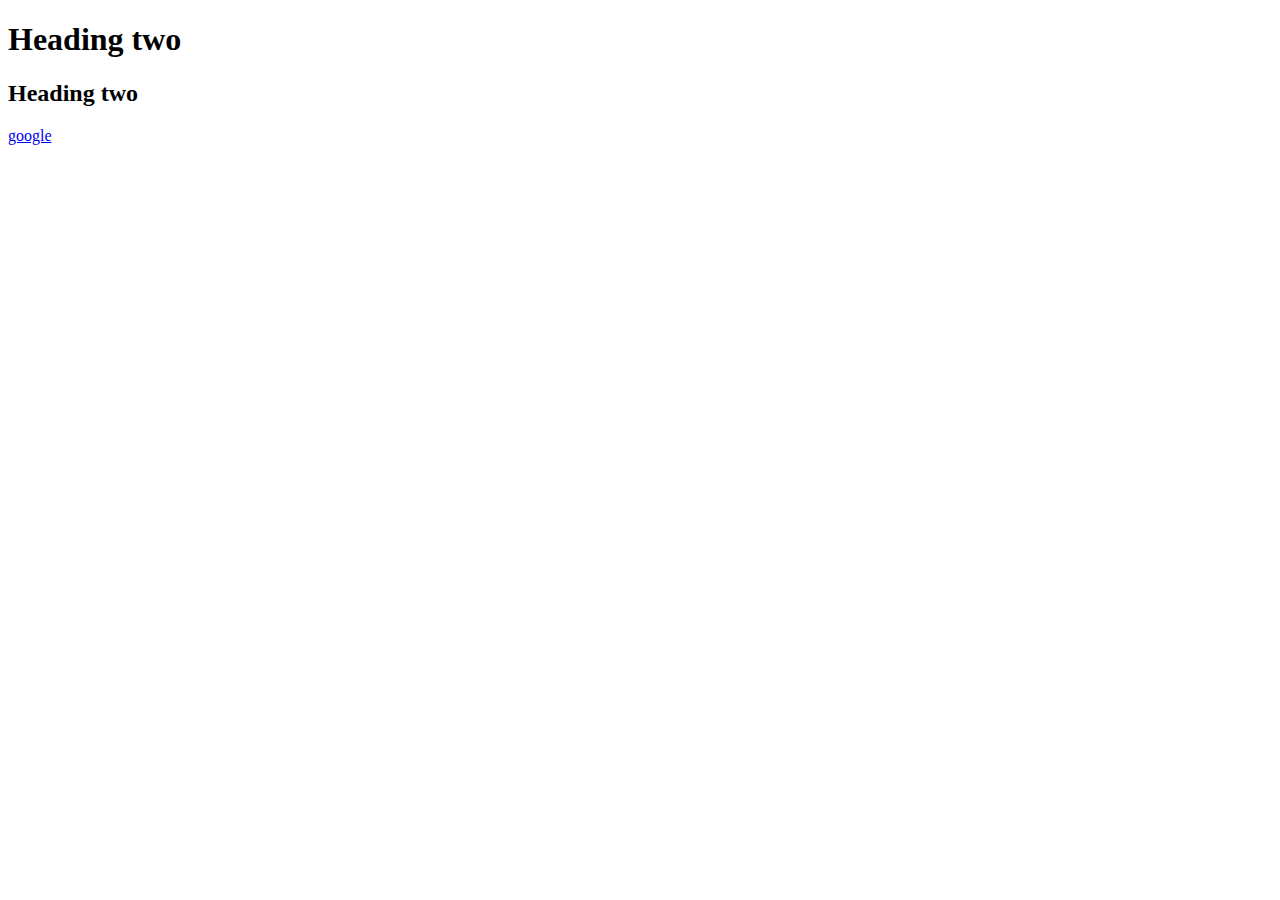
<file: index.html>
<!-- apache software server hai jo humare web pages ko serve krta hai  -->
<!-- emmet software hai jo face pace coding krne mai help krta hai aur vs code mai ye 
 by default installed hota hai aur ides mai emmet ko install krna hota hai 
 -->
 <!-- html ek syntextical language simple and declarative language jo humare web page ko struture mai bnati hai -->
<!DOCTYPE html>
<html lang="en">
<head>
    <meta charset="UTF-">
    <meta name="viewport" content="width=device-width, initial-scale=1.0">
    <title>Document</title>
</head>
<body>
    <h1>Heading two </h1> 
    <!-- element ke andr tag bhi hota hai aur element bhi  <h1>Heading two </h1>  -->
     <!-- tag shir <h1></h1> hota hata hai tag ki prperties ko attributes kehte hai -->
    <!-- H1 heading most important part ko highlight krta hai h2 usse kam important -->
    <h2>Heading <span>two</span></h2>
    <a href="https://google.com">google</a>
    <!-- anchor tag mai bhot attribute hai for eg. taget attribute = "" aur uski kaafi values ho skti hai 
    _self: Ye default hota hai. Isme link wahi tab ya window mein khulta hai jisme tum abhi ho.
    _blank: Ye aksar naye tab mein link kholta hai. Lekin kuch log apne browser settings se ise naye window mein bhi khulne ke liye set kar sakte hain.
    _parent: Isme link parent frame mein khulta hai (jo frame tumhare current frame ko contain karta hai). Agar koi parent frame nahi hai,
    toh ye _self ki tarah hi same tab ya window mein khulega.
    _top: Isme link sabse upar waale frame mein khulta hai, jo hierarchy ka top level hota hai. Agar koi frame nahi hai, toh ye bhi _self ki tarah same tab ya window mein khulega.
    _unfencedTop: Iska use isolated frames (jaise embedded frames) ke liye hota hai. Ye link ko main page mein kholne deta hai jo sab frames ko contain karta hai. Agar tum ise 
    frame setup ke bahar use karte ho, toh ye normal tareeke se kaam karega. -->
</body>
</html>
</file>
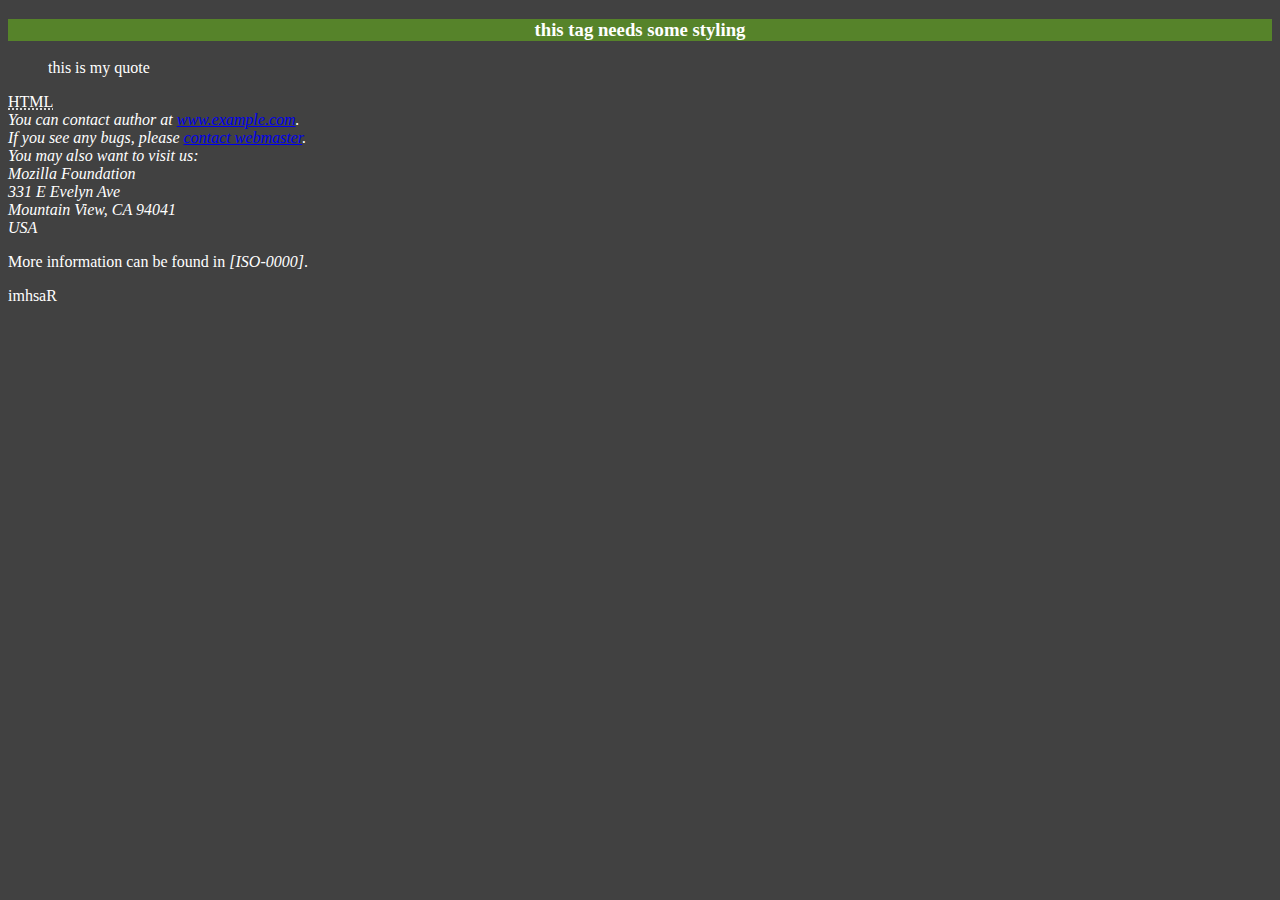
<file: colurs.html>
<!DOCTYPE html>
<html lang="en">
<head>
    <meta charset="UTF-8">
    <meta name="viewport" content="width=device-width, initial-scale=1.0">
    <title>Value of Colors and css format </title>
    <!-- internal css -->
    <style>
        body
        {
            background-color:pink;
            color:black;
        }

    </style>
    <link rel="stylesheet" href="style.css"> 
    <!-- ese external css file aad krte hai  -->
</head>
<body> 
    <h3 style="text-align: center;
    background-color: rgba(127, 255, 0,0.35)
    ;">this tag needs some styling</h3>
    <!-- rgb , hsl use kiya jaya hai aur hex code bhi kiya ja skte hai  aue ek hwb bhi use krte hai prr vho use ni 
     krte hai -->
     <!-- rgb - red blue green  -->
      <!-- rgba - a opacity ke liye kiya jata hai  -->
       <p>
        <blockquote cite="elon">
            this is my quote
        </blockquote>
        <!-- the <blockquote> element is used to indicate a section of text that is a quotation from another source. 
            It is typically rendered with indentation by browsers to distinguish it from the surrounding text. 
            It can also include the cite attribute to specify the source of the quote. -->
       </p>
       <!-- abbrevation -->
        <abbr title="HYPER TEXT MARKUP LANGUAGE">
            HTML
        </abbr>
        <!-- ADDRESS TAG element indicates that the enclosed HTML provides contact information for a person or people, or for an organization. -->
        <address>
            You can contact author at
            <a href="http://www.example.com/contact">www.example.com</a>.<br />
            If you see any bugs, please
            <a href="mailto:webmaster@example.com">contact webmaster</a>.<br />
            You may also want to visit us:<br />
            Mozilla Foundation<br />
            331 E Evelyn Ave<br />
            Mountain View, CA 94041<br />
            USA
          </address>
          
         <!-- CITE TAGE  element is used to mark up the title of a cited creative work. The reference may be in an abbreviated form 
          according to context-appropriate conventions related to citation metadata.-->
          <p>More information can be found in <cite>[ISO-0000]</cite>.</p>

          <!-- BOD  DUBAI KE CLIENT KE LIYE RIGHT TO LEST TEXT READ KRNA H THO YE TAG USE KRTE HAI -->
        <bdo dir="rtl">Rashmi </bdo>
        
</body>
</html>

<!-- inline css ki priority sabse jyda hoti hai -->
<!-- inline style conditional jyda use ki jati hai -->
</file>
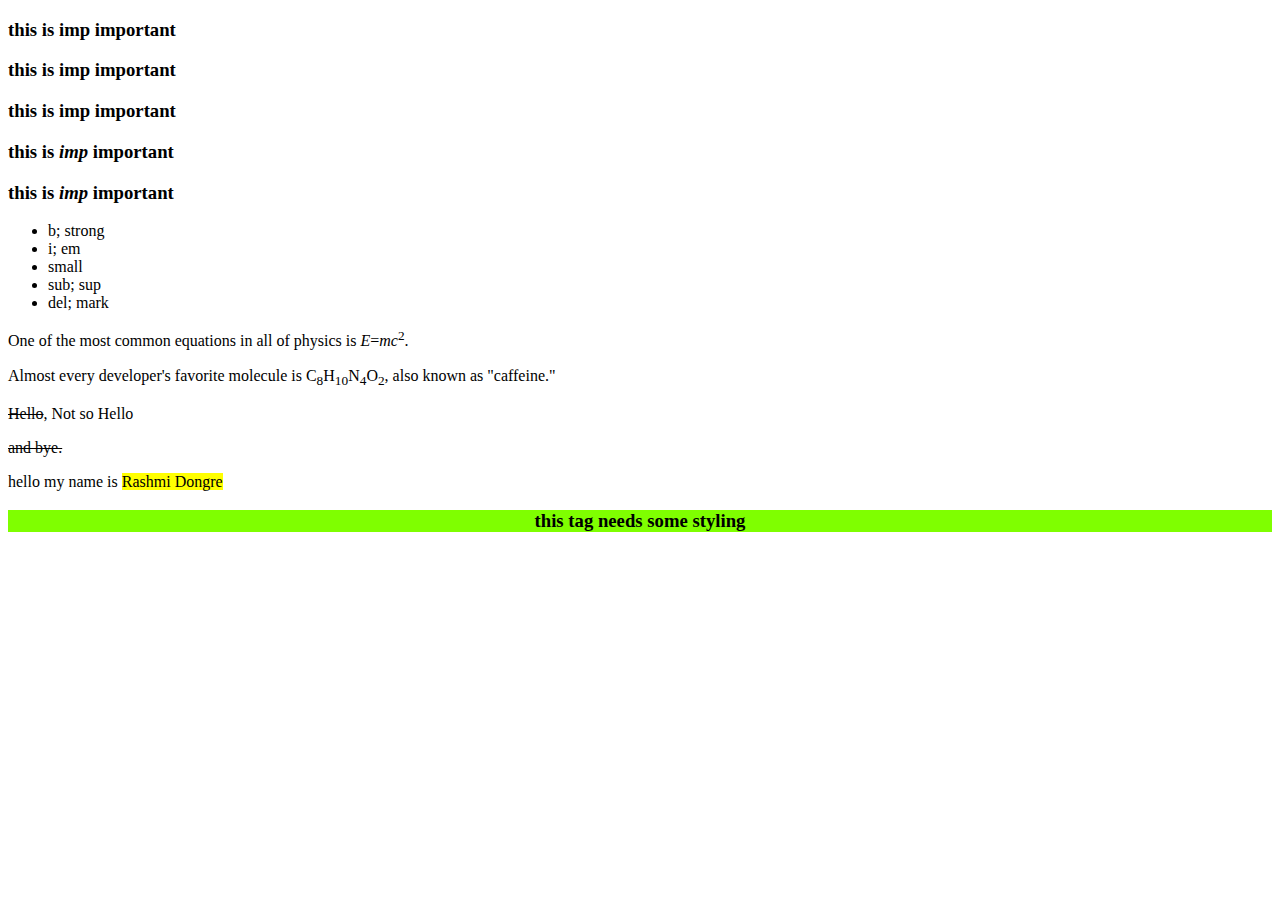
<file: formatting.html>
<!DOCTYPE html>
<html lang="en">
<head>
    <meta charset="UTF-8">
    <meta name="viewport" content="width=device-width, initial-scale=1.0">
    <title>Formatting</title>
</head>
<body>
    <!-- <h1>Formatting</h1> -->
    <!-- <h1>Formatting</h1>
    <h1>Formatting</h1> -->
    <h3>this is <b>imp </b>important</h3>
    <!-- h3 tag mai important ka asar ni pdega kyuki usme phle se hai important kiya gya hota hai  -->
    <h3>this is <b>imp </b>important</h3>
    <h3>this is <strong>imp </strong>important</h3>
    <h3>this is <i>imp </i>important</h3>
    <h3>this is <em>imp </em>important</h3>

    <!-- ul>li*6  emmet shortcut isse 6 list aajyegi-->
    <ul>
        <li>b; strong</li>
        <li>i; em</li>
        <li>small</li>
        <li>sub; sup</li>
        <li>del; mark</li>
    </ul>

    <p>
        One of the most common equations in all of physics is <var>E</var>=<var>m</var
        ><var>c</var><sup>2</sup>.
    </p>
    <p>
        Almost every developer's favorite molecule is C<sub>8</sub>H<sub>10</sub>N<sub>4</sub>O<sub>2</sub>, also known as
        "caffeine."
     </p>
    
     <p><del>Hello</del>, Not so Hello</p>
    <del><p>and bye.</p></del>
    <hp>hello my name is <mark>Rashmi Dongre</mark></hp>

    <h3 style="text-align: center;
    background-color: chartreuse
    ;">this tag needs some styling</h3>

</body>
</html>
</file>
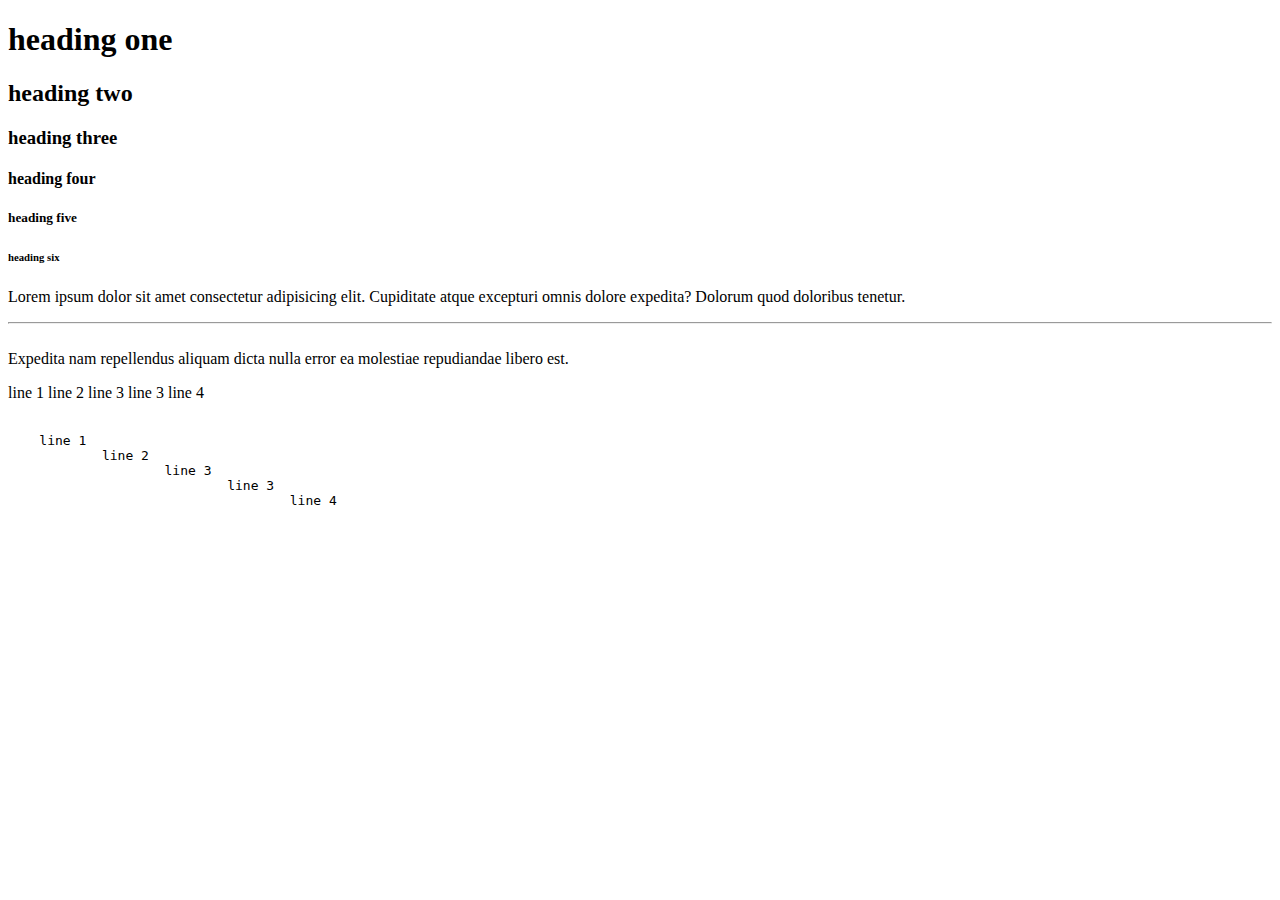
<file: heading.html>
<!DOCTYPE html>
<html lang="en">
<head>
    <meta charset="UTF-8">
    <meta name="viewport" content="width=device-width, initial-scale=1.0">
    <title>Heading</title>
</head>
<body>
    <h1>heading  one</h1>
    <h2>heading  two</h2> 
    <h3>heading  three</h3> 
    <h4>heading  four</h4> 
    <h5>heading  five</h5> 
    <h6>heading  six</h6> 
    <!-- alt + shift + dwon arrow -->
    <!-- alt + cursor === multiple cursors -->

   <p>Lorem ipsum dolor sit amet consectetur adipisicing elit. 
    Cupiditate atque excepturi omnis dolore expedita? Dolorum quod doloribus tenetur.
    <hr>
    <br> 
    Expedita nam repellendus aliquam dicta nulla error ea molestiae repudiandae libero est.</p> 
    <!-- Classic Poem Problem HTML mein tab aata hai jab hum poem ko sahi format mein dikhana
    chahte hain. Poetry mein line breaks, stanza breaks aur indentation (spaces) bahut important hote hain, lekin HTML mein text ko likhne ka tareeka automatically same format ko maintain nahi karta hai jaise tumne likha ho.
    Toh jab tumhe poem ko sahi format mein dikhana hota hai, toh tumhe kuch special HTML tags 
    ka use karna padta hai. -->
    <p> line 1 
                    line 2
                            line 3
                                    line 3
                                            line 4
    </p>
    <pre> 
    line 1 
            line 2
                    line 3
                            line 3
                                    line 4
    </pre>
</body>
</html>
</file>
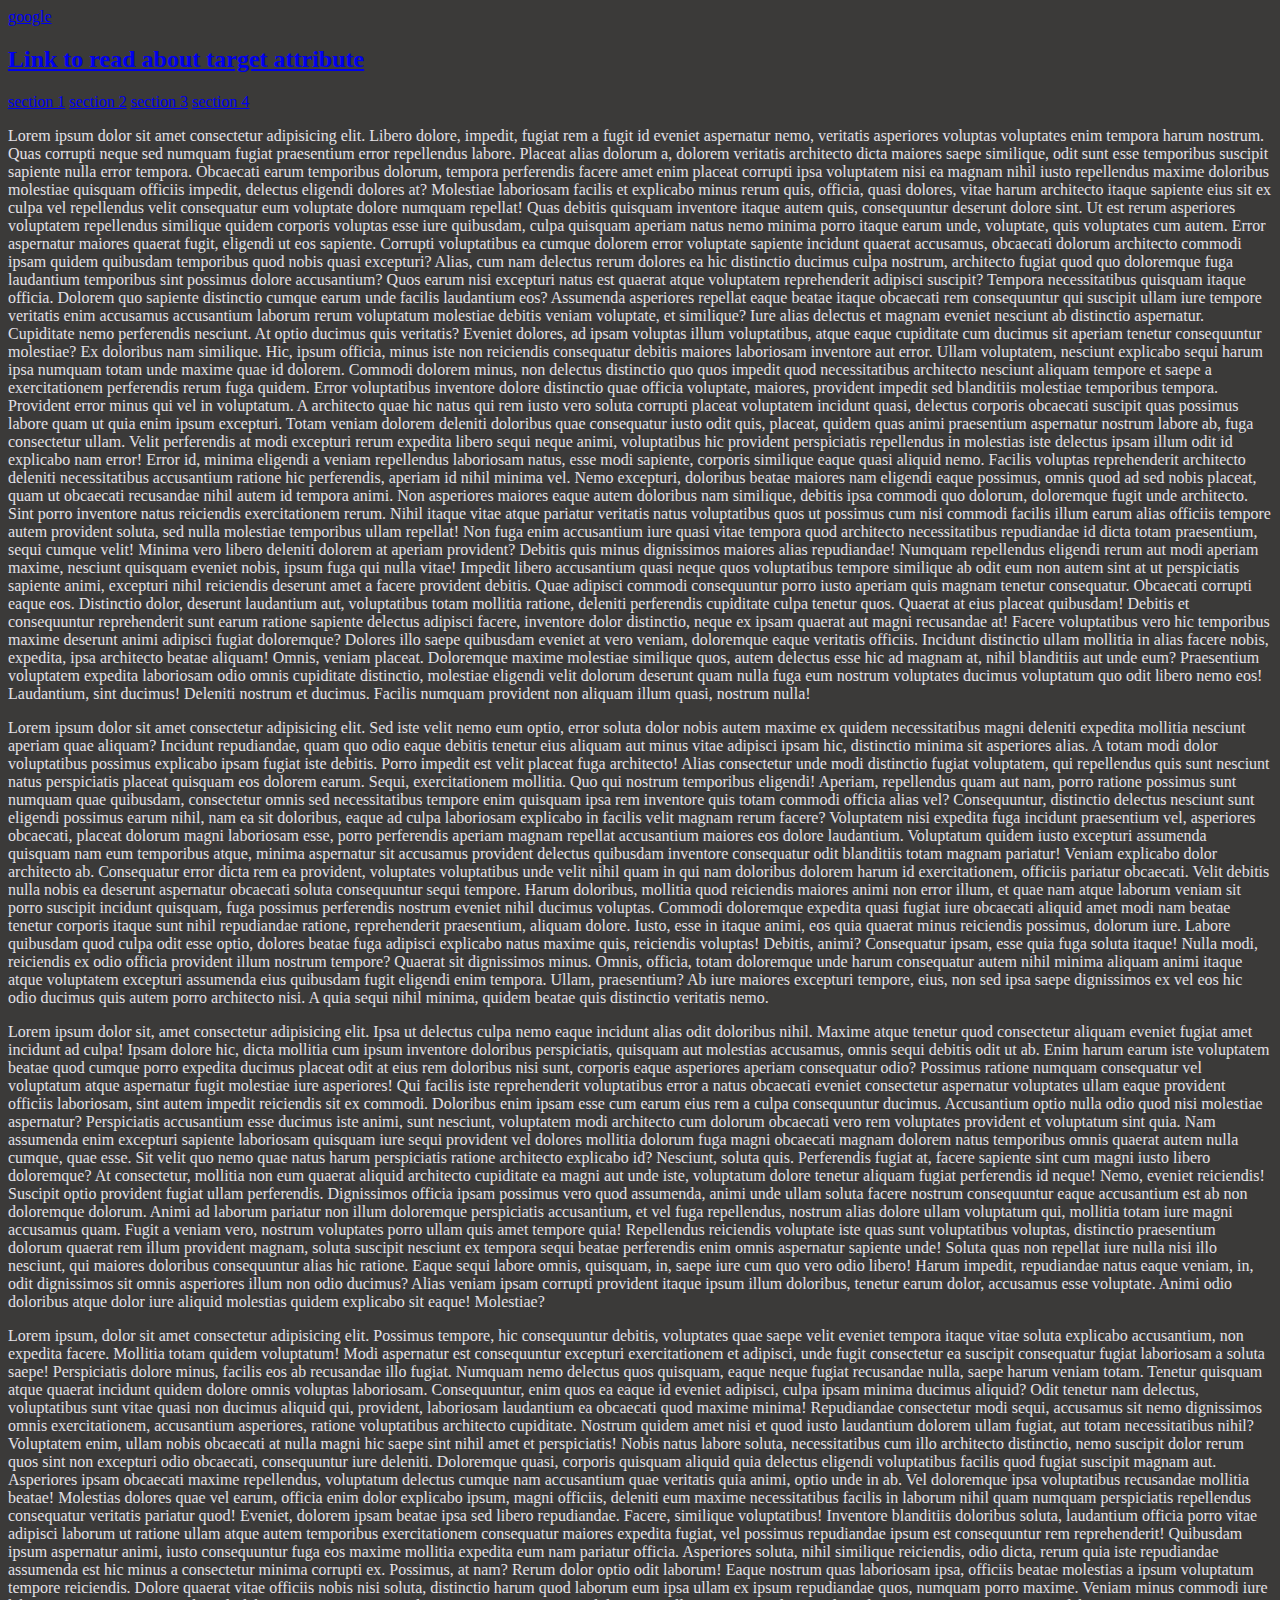
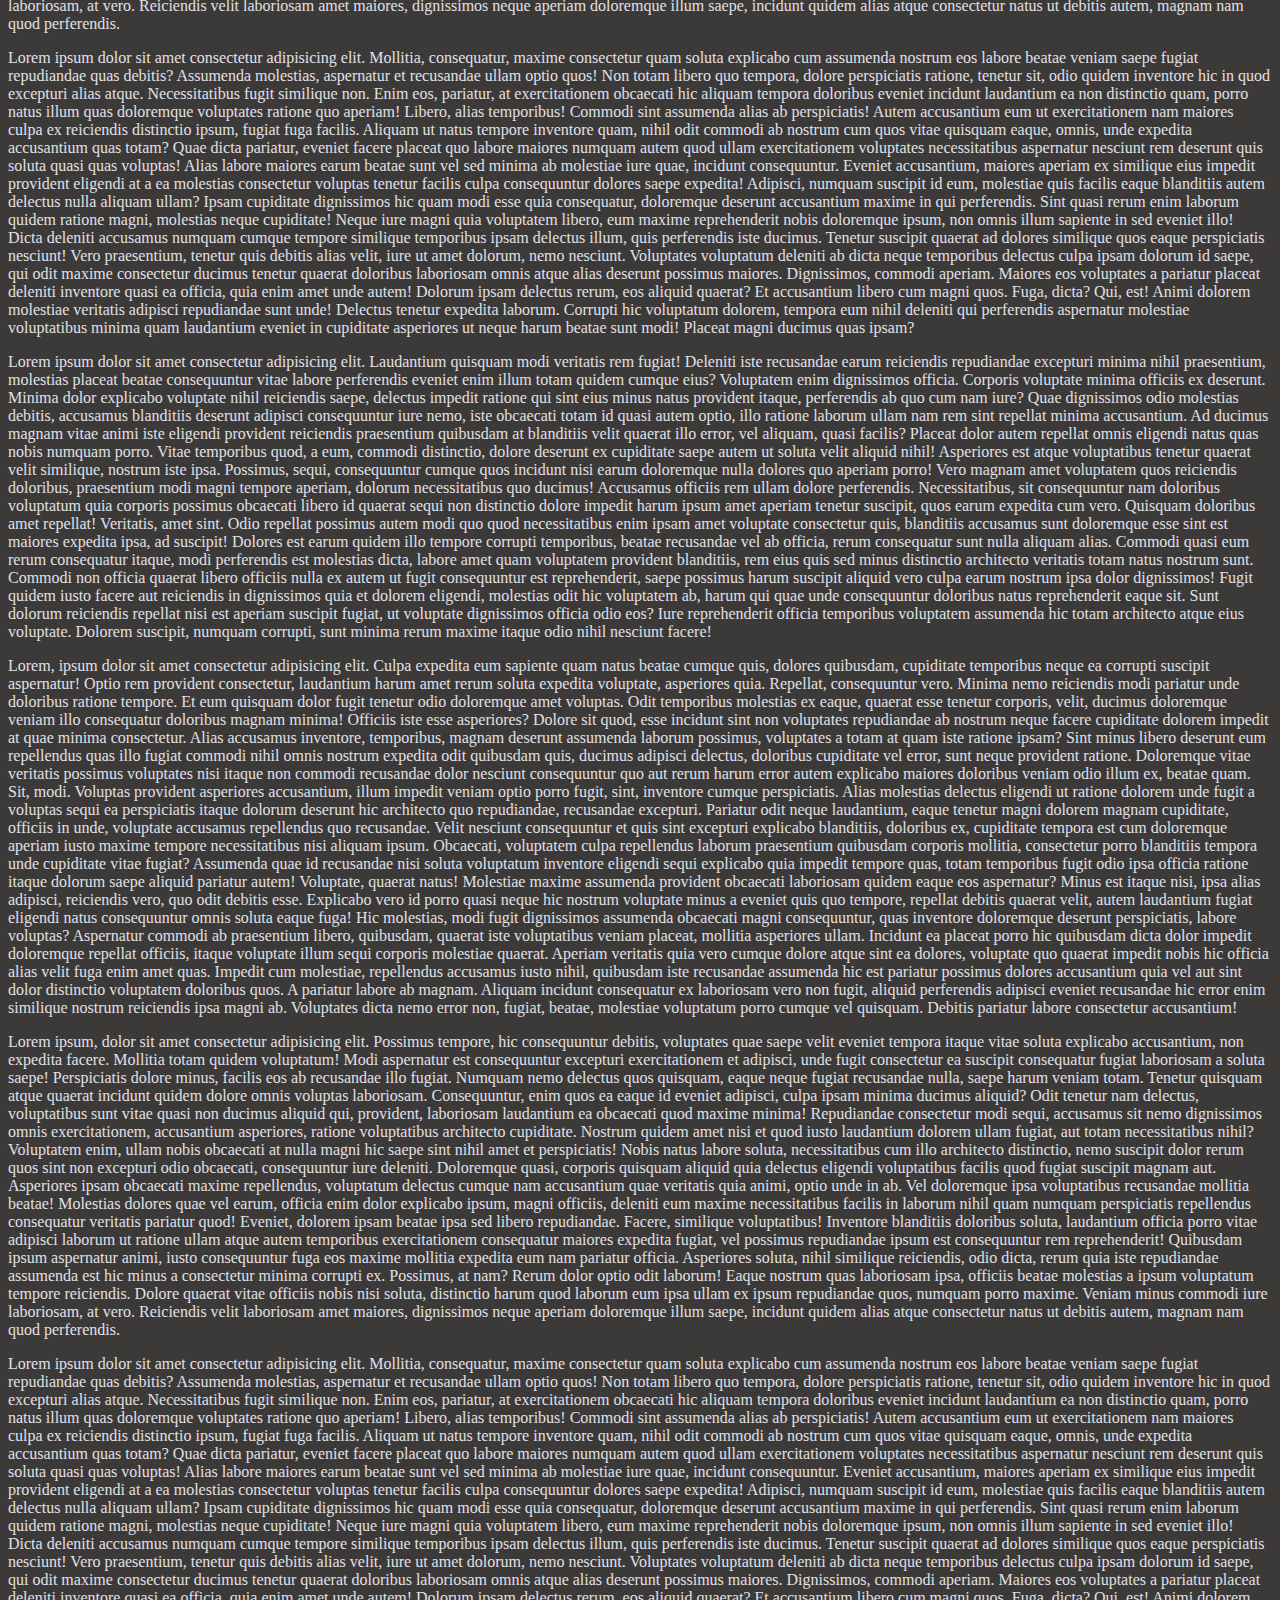
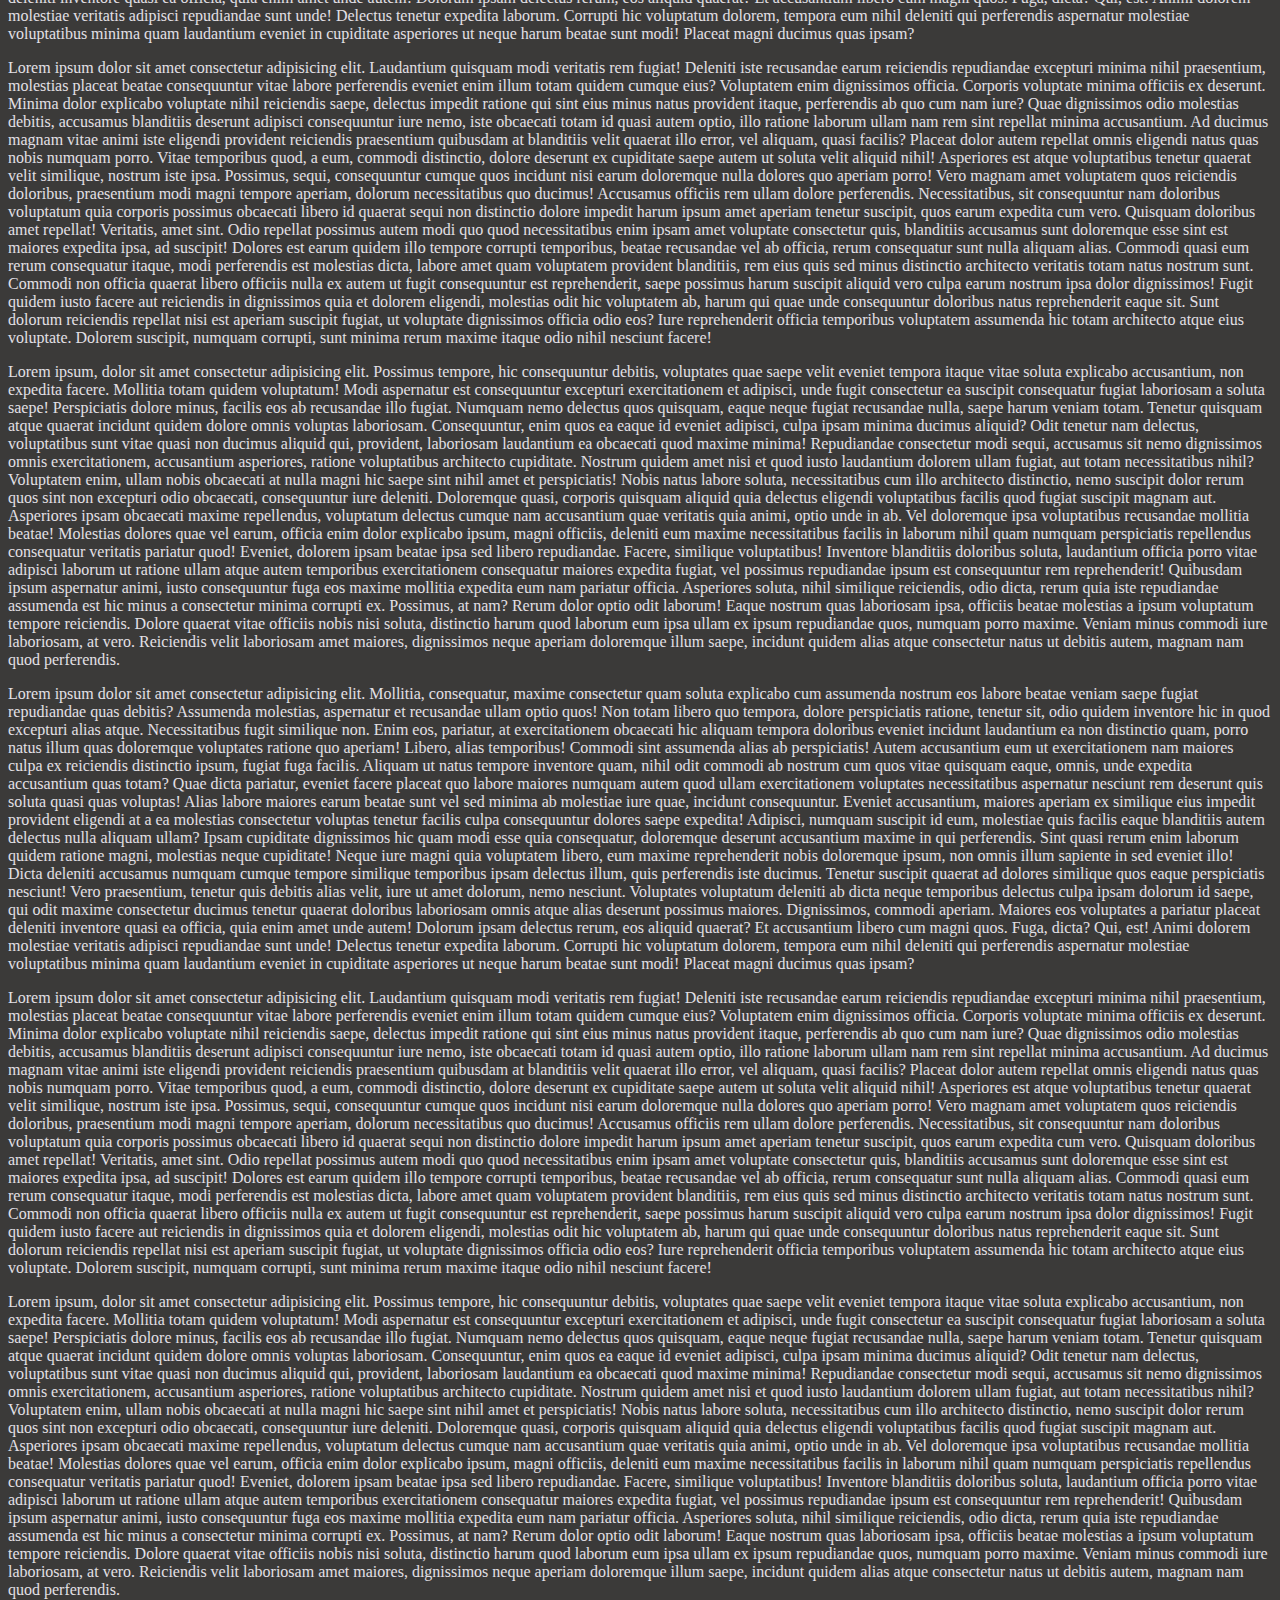
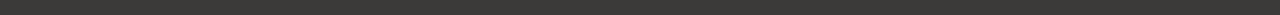
<file: link.html>
<!DOCTYPE html>
<html lang="en">
  <head>
    <meta charset="UTF-8" />
    <meta name="viewport" content="width=device-width, initial-scale=1.0" />
    <title>lint and images with map</title>
    <style>
      body {
        background-color: #3b3a39;
        color: rgb(227, 224, 230);
      }
    </style>
  </head>
  <body>
    <!-- a: detail pta lgegi konsi href ki values isse website ki usability badhti hai  aa skte hai ??  -->
    <a href="http://google.com" target="_blank" rel="noopener noreferrer"
      >google</a
    >
    <!-- neeche wale mai self topaur target attribute ke upr btt ki gyi hai -->
     <!-- p>text emmet abbr -->
    <h2 style="color: aliceblue;">
      <a
        href="http://https://stackoverflow.com/questions/18470097/difference-between-self-top-and-parent-in-the-anchor-tag-target-attribute"
        >Link to read about target attribute</a>
    </h2>
    <a href="#section 1">section 1</a>
    <a href="#section 2">section 2</a>
    <a href="#section 3">section 3</a>
    <a href="#last section">section 4</a>
    <p id="section 1">
      Lorem ipsum dolor sit amet consectetur adipisicing elit. Libero dolore,
      impedit, fugiat rem a fugit id eveniet aspernatur nemo, veritatis
      asperiores voluptas voluptates enim tempora harum nostrum. Quas corrupti
      neque sed numquam fugiat praesentium error repellendus labore. Placeat
      alias dolorum a, dolorem veritatis architecto dicta maiores saepe
      similique, odit sunt esse temporibus suscipit sapiente nulla error
      tempora. Obcaecati earum temporibus dolorum, tempora perferendis facere
      amet enim placeat corrupti ipsa voluptatem nisi ea magnam nihil iusto
      repellendus maxime doloribus molestiae quisquam officiis impedit, delectus
      eligendi dolores at? Molestiae laboriosam facilis et explicabo minus rerum
      quis, officia, quasi dolores, vitae harum architecto itaque sapiente eius
      sit ex culpa vel repellendus velit consequatur eum voluptate dolore
      numquam repellat! Quas debitis quisquam inventore itaque autem quis,
      consequuntur deserunt dolore sint. Ut est rerum asperiores voluptatem
      repellendus similique quidem corporis voluptas esse iure quibusdam, culpa
      quisquam aperiam natus nemo minima porro itaque earum unde, voluptate,
      quis voluptates cum autem. Error aspernatur maiores quaerat fugit,
      eligendi ut eos sapiente. Corrupti voluptatibus ea cumque dolorem error
      voluptate sapiente incidunt quaerat accusamus, obcaecati dolorum
      architecto commodi ipsam quidem quibusdam temporibus quod nobis quasi
      excepturi? Alias, cum nam delectus rerum dolores ea hic distinctio ducimus
      culpa nostrum, architecto fugiat quod quo doloremque fuga laudantium
      temporibus sint possimus dolore accusantium? Quos earum nisi excepturi
      natus est quaerat atque voluptatem reprehenderit adipisci suscipit?
      Tempora necessitatibus quisquam itaque officia. Dolorem quo sapiente
      distinctio cumque earum unde facilis laudantium eos? Assumenda asperiores
      repellat eaque beatae itaque obcaecati rem consequuntur qui suscipit ullam
      iure tempore veritatis enim accusamus accusantium laborum rerum voluptatum
      molestiae debitis veniam voluptate, et similique? Iure alias delectus et
      magnam eveniet nesciunt ab distinctio aspernatur. Cupiditate nemo
      perferendis nesciunt. At optio ducimus quis veritatis? Eveniet dolores, ad
      ipsam voluptas illum voluptatibus, atque eaque cupiditate cum ducimus sit
      aperiam tenetur consequuntur molestiae? Ex doloribus nam similique. Hic,
      ipsum officia, minus iste non reiciendis consequatur debitis maiores
      laboriosam inventore aut error. Ullam voluptatem, nesciunt explicabo sequi
      harum ipsa numquam totam unde maxime quae id dolorem. Commodi dolorem
      minus, non delectus distinctio quo quos impedit quod necessitatibus
      architecto nesciunt aliquam tempore et saepe a exercitationem perferendis
      rerum fuga quidem. Error voluptatibus inventore dolore distinctio quae
      officia voluptate, maiores, provident impedit sed blanditiis molestiae
      temporibus tempora. Provident error minus qui vel in voluptatum. A
      architecto quae hic natus qui rem iusto vero soluta corrupti placeat
      voluptatem incidunt quasi, delectus corporis obcaecati suscipit quas
      possimus labore quam ut quia enim ipsum excepturi. Totam veniam dolorem
      deleniti doloribus quae consequatur iusto odit quis, placeat, quidem quas
      animi praesentium aspernatur nostrum labore ab, fuga consectetur ullam.
      Velit perferendis at modi excepturi rerum expedita libero sequi neque
      animi, voluptatibus hic provident perspiciatis repellendus in molestias
      iste delectus ipsam illum odit id explicabo nam error! Error id, minima
      eligendi a veniam repellendus laboriosam natus, esse modi sapiente,
      corporis similique eaque quasi aliquid nemo. Facilis voluptas
      reprehenderit architecto deleniti necessitatibus accusantium ratione hic
      perferendis, aperiam id nihil minima vel. Nemo excepturi, doloribus beatae
      maiores nam eligendi eaque possimus, omnis quod ad sed nobis placeat, quam
      ut obcaecati recusandae nihil autem id tempora animi. Non asperiores
      maiores eaque autem doloribus nam similique, debitis ipsa commodi quo
      dolorum, doloremque fugit unde architecto. Sint porro inventore natus
      reiciendis exercitationem rerum. Nihil itaque vitae atque pariatur
      veritatis natus voluptatibus quos ut possimus cum nisi commodi facilis
      illum earum alias officiis tempore autem provident soluta, sed nulla
      molestiae temporibus ullam repellat! Non fuga enim accusantium iure quasi
      vitae tempora quod architecto necessitatibus repudiandae id dicta totam
      praesentium, sequi cumque velit! Minima vero libero deleniti dolorem at
      aperiam provident? Debitis quis minus dignissimos maiores alias
      repudiandae! Numquam repellendus eligendi rerum aut modi aperiam maxime,
      nesciunt quisquam eveniet nobis, ipsum fuga qui nulla vitae! Impedit
      libero accusantium quasi neque quos voluptatibus tempore similique ab odit
      eum non autem sint at ut perspiciatis sapiente animi, excepturi nihil
      reiciendis deserunt amet a facere provident debitis. Quae adipisci commodi
      consequuntur porro iusto aperiam quis magnam tenetur consequatur.
      Obcaecati corrupti eaque eos. Distinctio dolor, deserunt laudantium aut,
      voluptatibus totam mollitia ratione, deleniti perferendis cupiditate culpa
      tenetur quos. Quaerat at eius placeat quibusdam! Debitis et consequuntur
      reprehenderit sunt earum ratione sapiente delectus adipisci facere,
      inventore dolor distinctio, neque ex ipsam quaerat aut magni recusandae
      at! Facere voluptatibus vero hic temporibus maxime deserunt animi adipisci
      fugiat doloremque? Dolores illo saepe quibusdam eveniet at vero veniam,
      doloremque eaque veritatis officiis. Incidunt distinctio ullam mollitia in
      alias facere nobis, expedita, ipsa architecto beatae aliquam! Omnis,
      veniam placeat. Doloremque maxime molestiae similique quos, autem delectus
      esse hic ad magnam at, nihil blanditiis aut unde eum? Praesentium
      voluptatem expedita laboriosam odio omnis cupiditate distinctio, molestiae
      eligendi velit dolorum deserunt quam nulla fuga eum nostrum voluptates
      ducimus voluptatum quo odit libero nemo eos! Laudantium, sint ducimus!
      Deleniti nostrum et ducimus. Facilis numquam provident non aliquam illum
      quasi, nostrum nulla!
    </p>

    <p id="section 2">
      Lorem ipsum dolor sit amet consectetur adipisicing elit. Sed iste velit
      nemo eum optio, error soluta dolor nobis autem maxime ex quidem
      necessitatibus magni deleniti expedita mollitia nesciunt aperiam quae
      aliquam? Incidunt repudiandae, quam quo odio eaque debitis tenetur eius
      aliquam aut minus vitae adipisci ipsam hic, distinctio minima sit
      asperiores alias. A totam modi dolor voluptatibus possimus explicabo ipsam
      fugiat iste debitis. Porro impedit est velit placeat fuga architecto!
      Alias consectetur unde modi distinctio fugiat voluptatem, qui repellendus
      quis sunt nesciunt natus perspiciatis placeat quisquam eos dolorem earum.
      Sequi, exercitationem mollitia. Quo qui nostrum temporibus eligendi!
      Aperiam, repellendus quam aut nam, porro ratione possimus sunt numquam
      quae quibusdam, consectetur omnis sed necessitatibus tempore enim quisquam
      ipsa rem inventore quis totam commodi officia alias vel? Consequuntur,
      distinctio delectus nesciunt sunt eligendi possimus earum nihil, nam ea
      sit doloribus, eaque ad culpa laboriosam explicabo in facilis velit magnam
      rerum facere? Voluptatem nisi expedita fuga incidunt praesentium vel,
      asperiores obcaecati, placeat dolorum magni laboriosam esse, porro
      perferendis aperiam magnam repellat accusantium maiores eos dolore
      laudantium. Voluptatum quidem iusto excepturi assumenda quisquam nam eum
      temporibus atque, minima aspernatur sit accusamus provident delectus
      quibusdam inventore consequatur odit blanditiis totam magnam pariatur!
      Veniam explicabo dolor architecto ab. Consequatur error dicta rem ea
      provident, voluptates voluptatibus unde velit nihil quam in qui nam
      doloribus dolorem harum id exercitationem, officiis pariatur obcaecati.
      Velit debitis nulla nobis ea deserunt aspernatur obcaecati soluta
      consequuntur sequi tempore. Harum doloribus, mollitia quod reiciendis
      maiores animi non error illum, et quae nam atque laborum veniam sit porro
      suscipit incidunt quisquam, fuga possimus perferendis nostrum eveniet
      nihil ducimus voluptas. Commodi doloremque expedita quasi fugiat iure
      obcaecati aliquid amet modi nam beatae tenetur corporis itaque sunt nihil
      repudiandae ratione, reprehenderit praesentium, aliquam dolore. Iusto,
      esse in itaque animi, eos quia quaerat minus reiciendis possimus, dolorum
      iure. Labore quibusdam quod culpa odit esse optio, dolores beatae fuga
      adipisci explicabo natus maxime quis, reiciendis voluptas! Debitis, animi?
      Consequatur ipsam, esse quia fuga soluta itaque! Nulla modi, reiciendis ex
      odio officia provident illum nostrum tempore? Quaerat sit dignissimos
      minus. Omnis, officia, totam doloremque unde harum consequatur autem nihil
      minima aliquam animi itaque atque voluptatem excepturi assumenda eius
      quibusdam fugit eligendi enim tempora. Ullam, praesentium? Ab iure maiores
      excepturi tempore, eius, non sed ipsa saepe dignissimos ex vel eos hic
      odio ducimus quis autem porro architecto nisi. A quia sequi nihil minima,
      quidem beatae quis distinctio veritatis nemo.
    </p>
    <p id="section 3">
      Lorem ipsum dolor sit, amet consectetur adipisicing elit. Ipsa ut delectus
      culpa nemo eaque incidunt alias odit doloribus nihil. Maxime atque tenetur
      quod consectetur aliquam eveniet fugiat amet incidunt ad culpa! Ipsam
      dolore hic, dicta mollitia cum ipsum inventore doloribus perspiciatis,
      quisquam aut molestias accusamus, omnis sequi debitis odit ut ab. Enim
      harum earum iste voluptatem beatae quod cumque porro expedita ducimus
      placeat odit at eius rem doloribus nisi sunt, corporis eaque asperiores
      aperiam consequatur odio? Possimus ratione numquam consequatur vel
      voluptatum atque aspernatur fugit molestiae iure asperiores! Qui facilis
      iste reprehenderit voluptatibus error a natus obcaecati eveniet
      consectetur aspernatur voluptates ullam eaque provident officiis
      laboriosam, sint autem impedit reiciendis sit ex commodi. Doloribus enim
      ipsam esse cum earum eius rem a culpa consequuntur ducimus. Accusantium
      optio nulla odio quod nisi molestiae aspernatur? Perspiciatis accusantium
      esse ducimus iste animi, sunt nesciunt, voluptatem modi architecto cum
      dolorum obcaecati vero rem voluptates provident et voluptatum sint quia.
      Nam assumenda enim excepturi sapiente laboriosam quisquam iure sequi
      provident vel dolores mollitia dolorum fuga magni obcaecati magnam dolorem
      natus temporibus omnis quaerat autem nulla cumque, quae esse. Sit velit
      quo nemo quae natus harum perspiciatis ratione architecto explicabo id?
      Nesciunt, soluta quis. Perferendis fugiat at, facere sapiente sint cum
      magni iusto libero doloremque? At consectetur, mollitia non eum quaerat
      aliquid architecto cupiditate ea magni aut unde iste, voluptatum dolore
      tenetur aliquam fugiat perferendis id neque! Nemo, eveniet reiciendis!
      Suscipit optio provident fugiat ullam perferendis. Dignissimos officia
      ipsam possimus vero quod assumenda, animi unde ullam soluta facere nostrum
      consequuntur eaque accusantium est ab non doloremque dolorum. Animi ad
      laborum pariatur non illum doloremque perspiciatis accusantium, et vel
      fuga repellendus, nostrum alias dolore ullam voluptatum qui, mollitia
      totam iure magni accusamus quam. Fugit a veniam vero, nostrum voluptates
      porro ullam quis amet tempore quia! Repellendus reiciendis voluptate iste
      quas sunt voluptatibus voluptas, distinctio praesentium dolorum quaerat
      rem illum provident magnam, soluta suscipit nesciunt ex tempora sequi
      beatae perferendis enim omnis aspernatur sapiente unde! Soluta quas non
      repellat iure nulla nisi illo nesciunt, qui maiores doloribus consequuntur
      alias hic ratione. Eaque sequi labore omnis, quisquam, in, saepe iure cum
      quo vero odio libero! Harum impedit, repudiandae natus eaque veniam, in,
      odit dignissimos sit omnis asperiores illum non odio ducimus? Alias veniam
      ipsam corrupti provident itaque ipsum illum doloribus, tenetur earum
      dolor, accusamus esse voluptate. Animi odio doloribus atque dolor iure
      aliquid molestias quidem explicabo sit eaque! Molestiae?
    </p>
    <p>
      Lorem ipsum, dolor sit amet consectetur adipisicing elit. Possimus
      tempore, hic consequuntur debitis, voluptates quae saepe velit eveniet
      tempora itaque vitae soluta explicabo accusantium, non expedita facere.
      Mollitia totam quidem voluptatum! Modi aspernatur est consequuntur
      excepturi exercitationem et adipisci, unde fugit consectetur ea suscipit
      consequatur fugiat laboriosam a soluta saepe! Perspiciatis dolore minus,
      facilis eos ab recusandae illo fugiat. Numquam nemo delectus quos
      quisquam, eaque neque fugiat recusandae nulla, saepe harum veniam totam.
      Tenetur quisquam atque quaerat incidunt quidem dolore omnis voluptas
      laboriosam. Consequuntur, enim quos ea eaque id eveniet adipisci, culpa
      ipsam minima ducimus aliquid? Odit tenetur nam delectus, voluptatibus sunt
      vitae quasi non ducimus aliquid qui, provident, laboriosam laudantium ea
      obcaecati quod maxime minima! Repudiandae consectetur modi sequi,
      accusamus sit nemo dignissimos omnis exercitationem, accusantium
      asperiores, ratione voluptatibus architecto cupiditate. Nostrum quidem
      amet nisi et quod iusto laudantium dolorem ullam fugiat, aut totam
      necessitatibus nihil? Voluptatem enim, ullam nobis obcaecati at nulla
      magni hic saepe sint nihil amet et perspiciatis! Nobis natus labore
      soluta, necessitatibus cum illo architecto distinctio, nemo suscipit dolor
      rerum quos sint non excepturi odio obcaecati, consequuntur iure deleniti.
      Doloremque quasi, corporis quisquam aliquid quia delectus eligendi
      voluptatibus facilis quod fugiat suscipit magnam aut. Asperiores ipsam
      obcaecati maxime repellendus, voluptatum delectus cumque nam accusantium
      quae veritatis quia animi, optio unde in ab. Vel doloremque ipsa
      voluptatibus recusandae mollitia beatae! Molestias dolores quae vel earum,
      officia enim dolor explicabo ipsum, magni officiis, deleniti eum maxime
      necessitatibus facilis in laborum nihil quam numquam perspiciatis
      repellendus consequatur veritatis pariatur quod! Eveniet, dolorem ipsam
      beatae ipsa sed libero repudiandae. Facere, similique voluptatibus!
      Inventore blanditiis doloribus soluta, laudantium officia porro vitae
      adipisci laborum ut ratione ullam atque autem temporibus exercitationem
      consequatur maiores expedita fugiat, vel possimus repudiandae ipsum est
      consequuntur rem reprehenderit! Quibusdam ipsum aspernatur animi, iusto
      consequuntur fuga eos maxime mollitia expedita eum nam pariatur officia.
      Asperiores soluta, nihil similique reiciendis, odio dicta, rerum quia iste
      repudiandae assumenda est hic minus a consectetur minima corrupti ex.
      Possimus, at nam? Rerum dolor optio odit laborum! Eaque nostrum quas
      laboriosam ipsa, officiis beatae molestias a ipsum voluptatum tempore
      reiciendis. Dolore quaerat vitae officiis nobis nisi soluta, distinctio
      harum quod laborum eum ipsa ullam ex ipsum repudiandae quos, numquam porro
      maxime. Veniam minus commodi iure laboriosam, at vero. Reiciendis velit
      laboriosam amet maiores, dignissimos neque aperiam doloremque illum saepe,
      incidunt quidem alias atque consectetur natus ut debitis autem, magnam nam
      quod perferendis.
    </p>
    <p>
      Lorem ipsum dolor sit amet consectetur adipisicing elit. Mollitia,
      consequatur, maxime consectetur quam soluta explicabo cum assumenda
      nostrum eos labore beatae veniam saepe fugiat repudiandae quas debitis?
      Assumenda molestias, aspernatur et recusandae ullam optio quos! Non totam
      libero quo tempora, dolore perspiciatis ratione, tenetur sit, odio quidem
      inventore hic in quod excepturi alias atque. Necessitatibus fugit
      similique non. Enim eos, pariatur, at exercitationem obcaecati hic aliquam
      tempora doloribus eveniet incidunt laudantium ea non distinctio quam,
      porro natus illum quas doloremque voluptates ratione quo aperiam! Libero,
      alias temporibus! Commodi sint assumenda alias ab perspiciatis! Autem
      accusantium eum ut exercitationem nam maiores culpa ex reiciendis
      distinctio ipsum, fugiat fuga facilis. Aliquam ut natus tempore inventore
      quam, nihil odit commodi ab nostrum cum quos vitae quisquam eaque, omnis,
      unde expedita accusantium quas totam? Quae dicta pariatur, eveniet facere
      placeat quo labore maiores numquam autem quod ullam exercitationem
      voluptates necessitatibus aspernatur nesciunt rem deserunt quis soluta
      quasi quas voluptas! Alias labore maiores earum beatae sunt vel sed minima
      ab molestiae iure quae, incidunt consequuntur. Eveniet accusantium,
      maiores aperiam ex similique eius impedit provident eligendi at a ea
      molestias consectetur voluptas tenetur facilis culpa consequuntur dolores
      saepe expedita! Adipisci, numquam suscipit id eum, molestiae quis facilis
      eaque blanditiis autem delectus nulla aliquam ullam? Ipsam cupiditate
      dignissimos hic quam modi esse quia consequatur, doloremque deserunt
      accusantium maxime in qui perferendis. Sint quasi rerum enim laborum
      quidem ratione magni, molestias neque cupiditate! Neque iure magni quia
      voluptatem libero, eum maxime reprehenderit nobis doloremque ipsum, non
      omnis illum sapiente in sed eveniet illo! Dicta deleniti accusamus numquam
      cumque tempore similique temporibus ipsam delectus illum, quis perferendis
      iste ducimus. Tenetur suscipit quaerat ad dolores similique quos eaque
      perspiciatis nesciunt! Vero praesentium, tenetur quis debitis alias velit,
      iure ut amet dolorum, nemo nesciunt. Voluptates voluptatum deleniti ab
      dicta neque temporibus delectus culpa ipsam dolorum id saepe, qui odit
      maxime consectetur ducimus tenetur quaerat doloribus laboriosam omnis
      atque alias deserunt possimus maiores. Dignissimos, commodi aperiam.
      Maiores eos voluptates a pariatur placeat deleniti inventore quasi ea
      officia, quia enim amet unde autem! Dolorum ipsam delectus rerum, eos
      aliquid quaerat? Et accusantium libero cum magni quos. Fuga, dicta? Qui,
      est! Animi dolorem molestiae veritatis adipisci repudiandae sunt unde!
      Delectus tenetur expedita laborum. Corrupti hic voluptatum dolorem,
      tempora eum nihil deleniti qui perferendis aspernatur molestiae
      voluptatibus minima quam laudantium eveniet in cupiditate asperiores ut
      neque harum beatae sunt modi! Placeat magni ducimus quas ipsam?
    </p>
    <p>
      Lorem ipsum dolor sit amet consectetur adipisicing elit. Laudantium
      quisquam modi veritatis rem fugiat! Deleniti iste recusandae earum
      reiciendis repudiandae excepturi minima nihil praesentium, molestias
      placeat beatae consequuntur vitae labore perferendis eveniet enim illum
      totam quidem cumque eius? Voluptatem enim dignissimos officia. Corporis
      voluptate minima officiis ex deserunt. Minima dolor explicabo voluptate
      nihil reiciendis saepe, delectus impedit ratione qui sint eius minus natus
      provident itaque, perferendis ab quo cum nam iure? Quae dignissimos odio
      molestias debitis, accusamus blanditiis deserunt adipisci consequuntur
      iure nemo, iste obcaecati totam id quasi autem optio, illo ratione laborum
      ullam nam rem sint repellat minima accusantium. Ad ducimus magnam vitae
      animi iste eligendi provident reiciendis praesentium quibusdam at
      blanditiis velit quaerat illo error, vel aliquam, quasi facilis? Placeat
      dolor autem repellat omnis eligendi natus quas nobis numquam porro. Vitae
      temporibus quod, a eum, commodi distinctio, dolore deserunt ex cupiditate
      saepe autem ut soluta velit aliquid nihil! Asperiores est atque
      voluptatibus tenetur quaerat velit similique, nostrum iste ipsa. Possimus,
      sequi, consequuntur cumque quos incidunt nisi earum doloremque nulla
      dolores quo aperiam porro! Vero magnam amet voluptatem quos reiciendis
      doloribus, praesentium modi magni tempore aperiam, dolorum necessitatibus
      quo ducimus! Accusamus officiis rem ullam dolore perferendis.
      Necessitatibus, sit consequuntur nam doloribus voluptatum quia corporis
      possimus obcaecati libero id quaerat sequi non distinctio dolore impedit
      harum ipsum amet aperiam tenetur suscipit, quos earum expedita cum vero.
      Quisquam doloribus amet repellat! Veritatis, amet sint. Odio repellat
      possimus autem modi quo quod necessitatibus enim ipsam amet voluptate
      consectetur quis, blanditiis accusamus sunt doloremque esse sint est
      maiores expedita ipsa, ad suscipit! Dolores est earum quidem illo tempore
      corrupti temporibus, beatae recusandae vel ab officia, rerum consequatur
      sunt nulla aliquam alias. Commodi quasi eum rerum consequatur itaque, modi
      perferendis est molestias dicta, labore amet quam voluptatem provident
      blanditiis, rem eius quis sed minus distinctio architecto veritatis totam
      natus nostrum sunt. Commodi non officia quaerat libero officiis nulla ex
      autem ut fugit consequuntur est reprehenderit, saepe possimus harum
      suscipit aliquid vero culpa earum nostrum ipsa dolor dignissimos! Fugit
      quidem iusto facere aut reiciendis in dignissimos quia et dolorem
      eligendi, molestias odit hic voluptatem ab, harum qui quae unde
      consequuntur doloribus natus reprehenderit eaque sit. Sunt dolorum
      reiciendis repellat nisi est aperiam suscipit fugiat, ut voluptate
      dignissimos officia odio eos? Iure reprehenderit officia temporibus
      voluptatem assumenda hic totam architecto atque eius voluptate. Dolorem
      suscipit, numquam corrupti, sunt minima rerum maxime itaque odio nihil
      nesciunt facere!
    </p>
    <p>
      Lorem, ipsum dolor sit amet consectetur adipisicing elit. Culpa expedita
      eum sapiente quam natus beatae cumque quis, dolores quibusdam, cupiditate
      temporibus neque ea corrupti suscipit aspernatur! Optio rem provident
      consectetur, laudantium harum amet rerum soluta expedita voluptate,
      asperiores quia. Repellat, consequuntur vero. Minima nemo reiciendis modi
      pariatur unde doloribus ratione tempore. Et eum quisquam dolor fugit
      tenetur odio doloremque amet voluptas. Odit temporibus molestias ex eaque,
      quaerat esse tenetur corporis, velit, ducimus doloremque veniam illo
      consequatur doloribus magnam minima! Officiis iste esse asperiores? Dolore
      sit quod, esse incidunt sint non voluptates repudiandae ab nostrum neque
      facere cupiditate dolorem impedit at quae minima consectetur. Alias
      accusamus inventore, temporibus, magnam deserunt assumenda laborum
      possimus, voluptates a totam at quam iste ratione ipsam? Sint minus libero
      deserunt eum repellendus quas illo fugiat commodi nihil omnis nostrum
      expedita odit quibusdam quis, ducimus adipisci delectus, doloribus
      cupiditate vel error, sunt neque provident ratione. Doloremque vitae
      veritatis possimus voluptates nisi itaque non commodi recusandae dolor
      nesciunt consequuntur quo aut rerum harum error autem explicabo maiores
      doloribus veniam odio illum ex, beatae quam. Sit, modi. Voluptas provident
      asperiores accusantium, illum impedit veniam optio porro fugit, sint,
      inventore cumque perspiciatis. Alias molestias delectus eligendi ut
      ratione dolorem unde fugit a voluptas sequi ea perspiciatis itaque dolorum
      deserunt hic architecto quo repudiandae, recusandae excepturi. Pariatur
      odit neque laudantium, eaque tenetur magni dolorem magnam cupiditate,
      officiis in unde, voluptate accusamus repellendus quo recusandae. Velit
      nesciunt consequuntur et quis sint excepturi explicabo blanditiis,
      doloribus ex, cupiditate tempora est cum doloremque aperiam iusto maxime
      tempore necessitatibus nisi aliquam ipsum. Obcaecati, voluptatem culpa
      repellendus laborum praesentium quibusdam corporis mollitia, consectetur
      porro blanditiis tempora unde cupiditate vitae fugiat? Assumenda quae id
      recusandae nisi soluta voluptatum inventore eligendi sequi explicabo quia
      impedit tempore quas, totam temporibus fugit odio ipsa officia ratione
      itaque dolorum saepe aliquid pariatur autem! Voluptate, quaerat natus!
      Molestiae maxime assumenda provident obcaecati laboriosam quidem eaque eos
      aspernatur? Minus est itaque nisi, ipsa alias adipisci, reiciendis vero,
      quo odit debitis esse. Explicabo vero id porro quasi neque hic nostrum
      voluptate minus a eveniet quis quo tempore, repellat debitis quaerat
      velit, autem laudantium fugiat eligendi natus consequuntur omnis soluta
      eaque fuga! Hic molestias, modi fugit dignissimos assumenda obcaecati
      magni consequuntur, quas inventore doloremque deserunt perspiciatis,
      labore voluptas? Aspernatur commodi ab praesentium libero, quibusdam,
      quaerat iste voluptatibus veniam placeat, mollitia asperiores ullam.
      Incidunt ea placeat porro hic quibusdam dicta dolor impedit doloremque
      repellat officiis, itaque voluptate illum sequi corporis molestiae
      quaerat. Aperiam veritatis quia vero cumque dolore atque sint ea dolores,
      voluptate quo quaerat impedit nobis hic officia alias velit fuga enim amet
      quas. Impedit cum molestiae, repellendus accusamus iusto nihil, quibusdam
      iste recusandae assumenda hic est pariatur possimus dolores accusantium
      quia vel aut sint dolor distinctio voluptatem doloribus quos. A pariatur
      labore ab magnam. Aliquam incidunt consequatur ex laboriosam vero non
      fugit, aliquid perferendis adipisci eveniet recusandae hic error enim
      similique nostrum reiciendis ipsa magni ab. Voluptates dicta nemo error
      non, fugiat, beatae, molestiae voluptatum porro cumque vel quisquam.
      Debitis pariatur labore consectetur accusantium!
    </p>
    <p>
      Lorem ipsum, dolor sit amet consectetur adipisicing elit. Possimus
      tempore, hic consequuntur debitis, voluptates quae saepe velit eveniet
      tempora itaque vitae soluta explicabo accusantium, non expedita facere.
      Mollitia totam quidem voluptatum! Modi aspernatur est consequuntur
      excepturi exercitationem et adipisci, unde fugit consectetur ea suscipit
      consequatur fugiat laboriosam a soluta saepe! Perspiciatis dolore minus,
      facilis eos ab recusandae illo fugiat. Numquam nemo delectus quos
      quisquam, eaque neque fugiat recusandae nulla, saepe harum veniam totam.
      Tenetur quisquam atque quaerat incidunt quidem dolore omnis voluptas
      laboriosam. Consequuntur, enim quos ea eaque id eveniet adipisci, culpa
      ipsam minima ducimus aliquid? Odit tenetur nam delectus, voluptatibus sunt
      vitae quasi non ducimus aliquid qui, provident, laboriosam laudantium ea
      obcaecati quod maxime minima! Repudiandae consectetur modi sequi,
      accusamus sit nemo dignissimos omnis exercitationem, accusantium
      asperiores, ratione voluptatibus architecto cupiditate. Nostrum quidem
      amet nisi et quod iusto laudantium dolorem ullam fugiat, aut totam
      necessitatibus nihil? Voluptatem enim, ullam nobis obcaecati at nulla
      magni hic saepe sint nihil amet et perspiciatis! Nobis natus labore
      soluta, necessitatibus cum illo architecto distinctio, nemo suscipit dolor
      rerum quos sint non excepturi odio obcaecati, consequuntur iure deleniti.
      Doloremque quasi, corporis quisquam aliquid quia delectus eligendi
      voluptatibus facilis quod fugiat suscipit magnam aut. Asperiores ipsam
      obcaecati maxime repellendus, voluptatum delectus cumque nam accusantium
      quae veritatis quia animi, optio unde in ab. Vel doloremque ipsa
      voluptatibus recusandae mollitia beatae! Molestias dolores quae vel earum,
      officia enim dolor explicabo ipsum, magni officiis, deleniti eum maxime
      necessitatibus facilis in laborum nihil quam numquam perspiciatis
      repellendus consequatur veritatis pariatur quod! Eveniet, dolorem ipsam
      beatae ipsa sed libero repudiandae. Facere, similique voluptatibus!
      Inventore blanditiis doloribus soluta, laudantium officia porro vitae
      adipisci laborum ut ratione ullam atque autem temporibus exercitationem
      consequatur maiores expedita fugiat, vel possimus repudiandae ipsum est
      consequuntur rem reprehenderit! Quibusdam ipsum aspernatur animi, iusto
      consequuntur fuga eos maxime mollitia expedita eum nam pariatur officia.
      Asperiores soluta, nihil similique reiciendis, odio dicta, rerum quia iste
      repudiandae assumenda est hic minus a consectetur minima corrupti ex.
      Possimus, at nam? Rerum dolor optio odit laborum! Eaque nostrum quas
      laboriosam ipsa, officiis beatae molestias a ipsum voluptatum tempore
      reiciendis. Dolore quaerat vitae officiis nobis nisi soluta, distinctio
      harum quod laborum eum ipsa ullam ex ipsum repudiandae quos, numquam porro
      maxime. Veniam minus commodi iure laboriosam, at vero. Reiciendis velit
      laboriosam amet maiores, dignissimos neque aperiam doloremque illum saepe,
      incidunt quidem alias atque consectetur natus ut debitis autem, magnam nam
      quod perferendis.
    </p>
    <p>
      Lorem ipsum dolor sit amet consectetur adipisicing elit. Mollitia,
      consequatur, maxime consectetur quam soluta explicabo cum assumenda
      nostrum eos labore beatae veniam saepe fugiat repudiandae quas debitis?
      Assumenda molestias, aspernatur et recusandae ullam optio quos! Non totam
      libero quo tempora, dolore perspiciatis ratione, tenetur sit, odio quidem
      inventore hic in quod excepturi alias atque. Necessitatibus fugit
      similique non. Enim eos, pariatur, at exercitationem obcaecati hic aliquam
      tempora doloribus eveniet incidunt laudantium ea non distinctio quam,
      porro natus illum quas doloremque voluptates ratione quo aperiam! Libero,
      alias temporibus! Commodi sint assumenda alias ab perspiciatis! Autem
      accusantium eum ut exercitationem nam maiores culpa ex reiciendis
      distinctio ipsum, fugiat fuga facilis. Aliquam ut natus tempore inventore
      quam, nihil odit commodi ab nostrum cum quos vitae quisquam eaque, omnis,
      unde expedita accusantium quas totam? Quae dicta pariatur, eveniet facere
      placeat quo labore maiores numquam autem quod ullam exercitationem
      voluptates necessitatibus aspernatur nesciunt rem deserunt quis soluta
      quasi quas voluptas! Alias labore maiores earum beatae sunt vel sed minima
      ab molestiae iure quae, incidunt consequuntur. Eveniet accusantium,
      maiores aperiam ex similique eius impedit provident eligendi at a ea
      molestias consectetur voluptas tenetur facilis culpa consequuntur dolores
      saepe expedita! Adipisci, numquam suscipit id eum, molestiae quis facilis
      eaque blanditiis autem delectus nulla aliquam ullam? Ipsam cupiditate
      dignissimos hic quam modi esse quia consequatur, doloremque deserunt
      accusantium maxime in qui perferendis. Sint quasi rerum enim laborum
      quidem ratione magni, molestias neque cupiditate! Neque iure magni quia
      voluptatem libero, eum maxime reprehenderit nobis doloremque ipsum, non
      omnis illum sapiente in sed eveniet illo! Dicta deleniti accusamus numquam
      cumque tempore similique temporibus ipsam delectus illum, quis perferendis
      iste ducimus. Tenetur suscipit quaerat ad dolores similique quos eaque
      perspiciatis nesciunt! Vero praesentium, tenetur quis debitis alias velit,
      iure ut amet dolorum, nemo nesciunt. Voluptates voluptatum deleniti ab
      dicta neque temporibus delectus culpa ipsam dolorum id saepe, qui odit
      maxime consectetur ducimus tenetur quaerat doloribus laboriosam omnis
      atque alias deserunt possimus maiores. Dignissimos, commodi aperiam.
      Maiores eos voluptates a pariatur placeat deleniti inventore quasi ea
      officia, quia enim amet unde autem! Dolorum ipsam delectus rerum, eos
      aliquid quaerat? Et accusantium libero cum magni quos. Fuga, dicta? Qui,
      est! Animi dolorem molestiae veritatis adipisci repudiandae sunt unde!
      Delectus tenetur expedita laborum. Corrupti hic voluptatum dolorem,
      tempora eum nihil deleniti qui perferendis aspernatur molestiae
      voluptatibus minima quam laudantium eveniet in cupiditate asperiores ut
      neque harum beatae sunt modi! Placeat magni ducimus quas ipsam?
    </p>
    <p>
      Lorem ipsum dolor sit amet consectetur adipisicing elit. Laudantium
      quisquam modi veritatis rem fugiat! Deleniti iste recusandae earum
      reiciendis repudiandae excepturi minima nihil praesentium, molestias
      placeat beatae consequuntur vitae labore perferendis eveniet enim illum
      totam quidem cumque eius? Voluptatem enim dignissimos officia. Corporis
      voluptate minima officiis ex deserunt. Minima dolor explicabo voluptate
      nihil reiciendis saepe, delectus impedit ratione qui sint eius minus natus
      provident itaque, perferendis ab quo cum nam iure? Quae dignissimos odio
      molestias debitis, accusamus blanditiis deserunt adipisci consequuntur
      iure nemo, iste obcaecati totam id quasi autem optio, illo ratione laborum
      ullam nam rem sint repellat minima accusantium. Ad ducimus magnam vitae
      animi iste eligendi provident reiciendis praesentium quibusdam at
      blanditiis velit quaerat illo error, vel aliquam, quasi facilis? Placeat
      dolor autem repellat omnis eligendi natus quas nobis numquam porro. Vitae
      temporibus quod, a eum, commodi distinctio, dolore deserunt ex cupiditate
      saepe autem ut soluta velit aliquid nihil! Asperiores est atque
      voluptatibus tenetur quaerat velit similique, nostrum iste ipsa. Possimus,
      sequi, consequuntur cumque quos incidunt nisi earum doloremque nulla
      dolores quo aperiam porro! Vero magnam amet voluptatem quos reiciendis
      doloribus, praesentium modi magni tempore aperiam, dolorum necessitatibus
      quo ducimus! Accusamus officiis rem ullam dolore perferendis.
      Necessitatibus, sit consequuntur nam doloribus voluptatum quia corporis
      possimus obcaecati libero id quaerat sequi non distinctio dolore impedit
      harum ipsum amet aperiam tenetur suscipit, quos earum expedita cum vero.
      Quisquam doloribus amet repellat! Veritatis, amet sint. Odio repellat
      possimus autem modi quo quod necessitatibus enim ipsam amet voluptate
      consectetur quis, blanditiis accusamus sunt doloremque esse sint est
      maiores expedita ipsa, ad suscipit! Dolores est earum quidem illo tempore
      corrupti temporibus, beatae recusandae vel ab officia, rerum consequatur
      sunt nulla aliquam alias. Commodi quasi eum rerum consequatur itaque, modi
      perferendis est molestias dicta, labore amet quam voluptatem provident
      blanditiis, rem eius quis sed minus distinctio architecto veritatis totam
      natus nostrum sunt. Commodi non officia quaerat libero officiis nulla ex
      autem ut fugit consequuntur est reprehenderit, saepe possimus harum
      suscipit aliquid vero culpa earum nostrum ipsa dolor dignissimos! Fugit
      quidem iusto facere aut reiciendis in dignissimos quia et dolorem
      eligendi, molestias odit hic voluptatem ab, harum qui quae unde
      consequuntur doloribus natus reprehenderit eaque sit. Sunt dolorum
      reiciendis repellat nisi est aperiam suscipit fugiat, ut voluptate
      dignissimos officia odio eos? Iure reprehenderit officia temporibus
      voluptatem assumenda hic totam architecto atque eius voluptate. Dolorem
      suscipit, numquam corrupti, sunt minima rerum maxime itaque odio nihil
      nesciunt facere!
    </p>
    <p>
      Lorem ipsum, dolor sit amet consectetur adipisicing elit. Possimus
      tempore, hic consequuntur debitis, voluptates quae saepe velit eveniet
      tempora itaque vitae soluta explicabo accusantium, non expedita facere.
      Mollitia totam quidem voluptatum! Modi aspernatur est consequuntur
      excepturi exercitationem et adipisci, unde fugit consectetur ea suscipit
      consequatur fugiat laboriosam a soluta saepe! Perspiciatis dolore minus,
      facilis eos ab recusandae illo fugiat. Numquam nemo delectus quos
      quisquam, eaque neque fugiat recusandae nulla, saepe harum veniam totam.
      Tenetur quisquam atque quaerat incidunt quidem dolore omnis voluptas
      laboriosam. Consequuntur, enim quos ea eaque id eveniet adipisci, culpa
      ipsam minima ducimus aliquid? Odit tenetur nam delectus, voluptatibus sunt
      vitae quasi non ducimus aliquid qui, provident, laboriosam laudantium ea
      obcaecati quod maxime minima! Repudiandae consectetur modi sequi,
      accusamus sit nemo dignissimos omnis exercitationem, accusantium
      asperiores, ratione voluptatibus architecto cupiditate. Nostrum quidem
      amet nisi et quod iusto laudantium dolorem ullam fugiat, aut totam
      necessitatibus nihil? Voluptatem enim, ullam nobis obcaecati at nulla
      magni hic saepe sint nihil amet et perspiciatis! Nobis natus labore
      soluta, necessitatibus cum illo architecto distinctio, nemo suscipit dolor
      rerum quos sint non excepturi odio obcaecati, consequuntur iure deleniti.
      Doloremque quasi, corporis quisquam aliquid quia delectus eligendi
      voluptatibus facilis quod fugiat suscipit magnam aut. Asperiores ipsam
      obcaecati maxime repellendus, voluptatum delectus cumque nam accusantium
      quae veritatis quia animi, optio unde in ab. Vel doloremque ipsa
      voluptatibus recusandae mollitia beatae! Molestias dolores quae vel earum,
      officia enim dolor explicabo ipsum, magni officiis, deleniti eum maxime
      necessitatibus facilis in laborum nihil quam numquam perspiciatis
      repellendus consequatur veritatis pariatur quod! Eveniet, dolorem ipsam
      beatae ipsa sed libero repudiandae. Facere, similique voluptatibus!
      Inventore blanditiis doloribus soluta, laudantium officia porro vitae
      adipisci laborum ut ratione ullam atque autem temporibus exercitationem
      consequatur maiores expedita fugiat, vel possimus repudiandae ipsum est
      consequuntur rem reprehenderit! Quibusdam ipsum aspernatur animi, iusto
      consequuntur fuga eos maxime mollitia expedita eum nam pariatur officia.
      Asperiores soluta, nihil similique reiciendis, odio dicta, rerum quia iste
      repudiandae assumenda est hic minus a consectetur minima corrupti ex.
      Possimus, at nam? Rerum dolor optio odit laborum! Eaque nostrum quas
      laboriosam ipsa, officiis beatae molestias a ipsum voluptatum tempore
      reiciendis. Dolore quaerat vitae officiis nobis nisi soluta, distinctio
      harum quod laborum eum ipsa ullam ex ipsum repudiandae quos, numquam porro
      maxime. Veniam minus commodi iure laboriosam, at vero. Reiciendis velit
      laboriosam amet maiores, dignissimos neque aperiam doloremque illum saepe,
      incidunt quidem alias atque consectetur natus ut debitis autem, magnam nam
      quod perferendis.
    </p>
    <p>
      Lorem ipsum dolor sit amet consectetur adipisicing elit. Mollitia,
      consequatur, maxime consectetur quam soluta explicabo cum assumenda
      nostrum eos labore beatae veniam saepe fugiat repudiandae quas debitis?
      Assumenda molestias, aspernatur et recusandae ullam optio quos! Non totam
      libero quo tempora, dolore perspiciatis ratione, tenetur sit, odio quidem
      inventore hic in quod excepturi alias atque. Necessitatibus fugit
      similique non. Enim eos, pariatur, at exercitationem obcaecati hic aliquam
      tempora doloribus eveniet incidunt laudantium ea non distinctio quam,
      porro natus illum quas doloremque voluptates ratione quo aperiam! Libero,
      alias temporibus! Commodi sint assumenda alias ab perspiciatis! Autem
      accusantium eum ut exercitationem nam maiores culpa ex reiciendis
      distinctio ipsum, fugiat fuga facilis. Aliquam ut natus tempore inventore
      quam, nihil odit commodi ab nostrum cum quos vitae quisquam eaque, omnis,
      unde expedita accusantium quas totam? Quae dicta pariatur, eveniet facere
      placeat quo labore maiores numquam autem quod ullam exercitationem
      voluptates necessitatibus aspernatur nesciunt rem deserunt quis soluta
      quasi quas voluptas! Alias labore maiores earum beatae sunt vel sed minima
      ab molestiae iure quae, incidunt consequuntur. Eveniet accusantium,
      maiores aperiam ex similique eius impedit provident eligendi at a ea
      molestias consectetur voluptas tenetur facilis culpa consequuntur dolores
      saepe expedita! Adipisci, numquam suscipit id eum, molestiae quis facilis
      eaque blanditiis autem delectus nulla aliquam ullam? Ipsam cupiditate
      dignissimos hic quam modi esse quia consequatur, doloremque deserunt
      accusantium maxime in qui perferendis. Sint quasi rerum enim laborum
      quidem ratione magni, molestias neque cupiditate! Neque iure magni quia
      voluptatem libero, eum maxime reprehenderit nobis doloremque ipsum, non
      omnis illum sapiente in sed eveniet illo! Dicta deleniti accusamus numquam
      cumque tempore similique temporibus ipsam delectus illum, quis perferendis
      iste ducimus. Tenetur suscipit quaerat ad dolores similique quos eaque
      perspiciatis nesciunt! Vero praesentium, tenetur quis debitis alias velit,
      iure ut amet dolorum, nemo nesciunt. Voluptates voluptatum deleniti ab
      dicta neque temporibus delectus culpa ipsam dolorum id saepe, qui odit
      maxime consectetur ducimus tenetur quaerat doloribus laboriosam omnis
      atque alias deserunt possimus maiores. Dignissimos, commodi aperiam.
      Maiores eos voluptates a pariatur placeat deleniti inventore quasi ea
      officia, quia enim amet unde autem! Dolorum ipsam delectus rerum, eos
      aliquid quaerat? Et accusantium libero cum magni quos. Fuga, dicta? Qui,
      est! Animi dolorem molestiae veritatis adipisci repudiandae sunt unde!
      Delectus tenetur expedita laborum. Corrupti hic voluptatum dolorem,
      tempora eum nihil deleniti qui perferendis aspernatur molestiae
      voluptatibus minima quam laudantium eveniet in cupiditate asperiores ut
      neque harum beatae sunt modi! Placeat magni ducimus quas ipsam?
    </p>
    <p>
      Lorem ipsum dolor sit amet consectetur adipisicing elit. Laudantium
      quisquam modi veritatis rem fugiat! Deleniti iste recusandae earum
      reiciendis repudiandae excepturi minima nihil praesentium, molestias
      placeat beatae consequuntur vitae labore perferendis eveniet enim illum
      totam quidem cumque eius? Voluptatem enim dignissimos officia. Corporis
      voluptate minima officiis ex deserunt. Minima dolor explicabo voluptate
      nihil reiciendis saepe, delectus impedit ratione qui sint eius minus natus
      provident itaque, perferendis ab quo cum nam iure? Quae dignissimos odio
      molestias debitis, accusamus blanditiis deserunt adipisci consequuntur
      iure nemo, iste obcaecati totam id quasi autem optio, illo ratione laborum
      ullam nam rem sint repellat minima accusantium. Ad ducimus magnam vitae
      animi iste eligendi provident reiciendis praesentium quibusdam at
      blanditiis velit quaerat illo error, vel aliquam, quasi facilis? Placeat
      dolor autem repellat omnis eligendi natus quas nobis numquam porro. Vitae
      temporibus quod, a eum, commodi distinctio, dolore deserunt ex cupiditate
      saepe autem ut soluta velit aliquid nihil! Asperiores est atque
      voluptatibus tenetur quaerat velit similique, nostrum iste ipsa. Possimus,
      sequi, consequuntur cumque quos incidunt nisi earum doloremque nulla
      dolores quo aperiam porro! Vero magnam amet voluptatem quos reiciendis
      doloribus, praesentium modi magni tempore aperiam, dolorum necessitatibus
      quo ducimus! Accusamus officiis rem ullam dolore perferendis.
      Necessitatibus, sit consequuntur nam doloribus voluptatum quia corporis
      possimus obcaecati libero id quaerat sequi non distinctio dolore impedit
      harum ipsum amet aperiam tenetur suscipit, quos earum expedita cum vero.
      Quisquam doloribus amet repellat! Veritatis, amet sint. Odio repellat
      possimus autem modi quo quod necessitatibus enim ipsam amet voluptate
      consectetur quis, blanditiis accusamus sunt doloremque esse sint est
      maiores expedita ipsa, ad suscipit! Dolores est earum quidem illo tempore
      corrupti temporibus, beatae recusandae vel ab officia, rerum consequatur
      sunt nulla aliquam alias. Commodi quasi eum rerum consequatur itaque, modi
      perferendis est molestias dicta, labore amet quam voluptatem provident
      blanditiis, rem eius quis sed minus distinctio architecto veritatis totam
      natus nostrum sunt. Commodi non officia quaerat libero officiis nulla ex
      autem ut fugit consequuntur est reprehenderit, saepe possimus harum
      suscipit aliquid vero culpa earum nostrum ipsa dolor dignissimos! Fugit
      quidem iusto facere aut reiciendis in dignissimos quia et dolorem
      eligendi, molestias odit hic voluptatem ab, harum qui quae unde
      consequuntur doloribus natus reprehenderit eaque sit. Sunt dolorum
      reiciendis repellat nisi est aperiam suscipit fugiat, ut voluptate
      dignissimos officia odio eos? Iure reprehenderit officia temporibus
      voluptatem assumenda hic totam architecto atque eius voluptate. Dolorem
      suscipit, numquam corrupti, sunt minima rerum maxime itaque odio nihil
      nesciunt facere!
    </p>
    <p id="last section">
      Lorem ipsum, dolor sit amet consectetur adipisicing elit. Possimus
      tempore, hic consequuntur debitis, voluptates quae saepe velit eveniet
      tempora itaque vitae soluta explicabo accusantium, non expedita facere.
      Mollitia totam quidem voluptatum! Modi aspernatur est consequuntur
      excepturi exercitationem et adipisci, unde fugit consectetur ea suscipit
      consequatur fugiat laboriosam a soluta saepe! Perspiciatis dolore minus,
      facilis eos ab recusandae illo fugiat. Numquam nemo delectus quos
      quisquam, eaque neque fugiat recusandae nulla, saepe harum veniam totam.
      Tenetur quisquam atque quaerat incidunt quidem dolore omnis voluptas
      laboriosam. Consequuntur, enim quos ea eaque id eveniet adipisci, culpa
      ipsam minima ducimus aliquid? Odit tenetur nam delectus, voluptatibus sunt
      vitae quasi non ducimus aliquid qui, provident, laboriosam laudantium ea
      obcaecati quod maxime minima! Repudiandae consectetur modi sequi,
      accusamus sit nemo dignissimos omnis exercitationem, accusantium
      asperiores, ratione voluptatibus architecto cupiditate. Nostrum quidem
      amet nisi et quod iusto laudantium dolorem ullam fugiat, aut totam
      necessitatibus nihil? Voluptatem enim, ullam nobis obcaecati at nulla
      magni hic saepe sint nihil amet et perspiciatis! Nobis natus labore
      soluta, necessitatibus cum illo architecto distinctio, nemo suscipit dolor
      rerum quos sint non excepturi odio obcaecati, consequuntur iure deleniti.
      Doloremque quasi, corporis quisquam aliquid quia delectus eligendi
      voluptatibus facilis quod fugiat suscipit magnam aut. Asperiores ipsam
      obcaecati maxime repellendus, voluptatum delectus cumque nam accusantium
      quae veritatis quia animi, optio unde in ab. Vel doloremque ipsa
      voluptatibus recusandae mollitia beatae! Molestias dolores quae vel earum,
      officia enim dolor explicabo ipsum, magni officiis, deleniti eum maxime
      necessitatibus facilis in laborum nihil quam numquam perspiciatis
      repellendus consequatur veritatis pariatur quod! Eveniet, dolorem ipsam
      beatae ipsa sed libero repudiandae. Facere, similique voluptatibus!
      Inventore blanditiis doloribus soluta, laudantium officia porro vitae
      adipisci laborum ut ratione ullam atque autem temporibus exercitationem
      consequatur maiores expedita fugiat, vel possimus repudiandae ipsum est
      consequuntur rem reprehenderit! Quibusdam ipsum aspernatur animi, iusto
      consequuntur fuga eos maxime mollitia expedita eum nam pariatur officia.
      Asperiores soluta, nihil similique reiciendis, odio dicta, rerum quia iste
      repudiandae assumenda est hic minus a consectetur minima corrupti ex.
      Possimus, at nam? Rerum dolor optio odit laborum! Eaque nostrum quas
      laboriosam ipsa, officiis beatae molestias a ipsum voluptatum tempore
      reiciendis. Dolore quaerat vitae officiis nobis nisi soluta, distinctio
      harum quod laborum eum ipsa ullam ex ipsum repudiandae quos, numquam porro
      maxime. Veniam minus commodi iure laboriosam, at vero. Reiciendis velit
      laboriosam amet maiores, dignissimos neque aperiam doloremque illum saepe,
      incidunt quidem alias atque consectetur natus ut debitis autem, magnam nam
      quod perferendis.
    </p>
    
  </body>
</html>
</file>
<file: style.css>
body{
    background-color:#414141;
    color: white;
    
}
</file>
